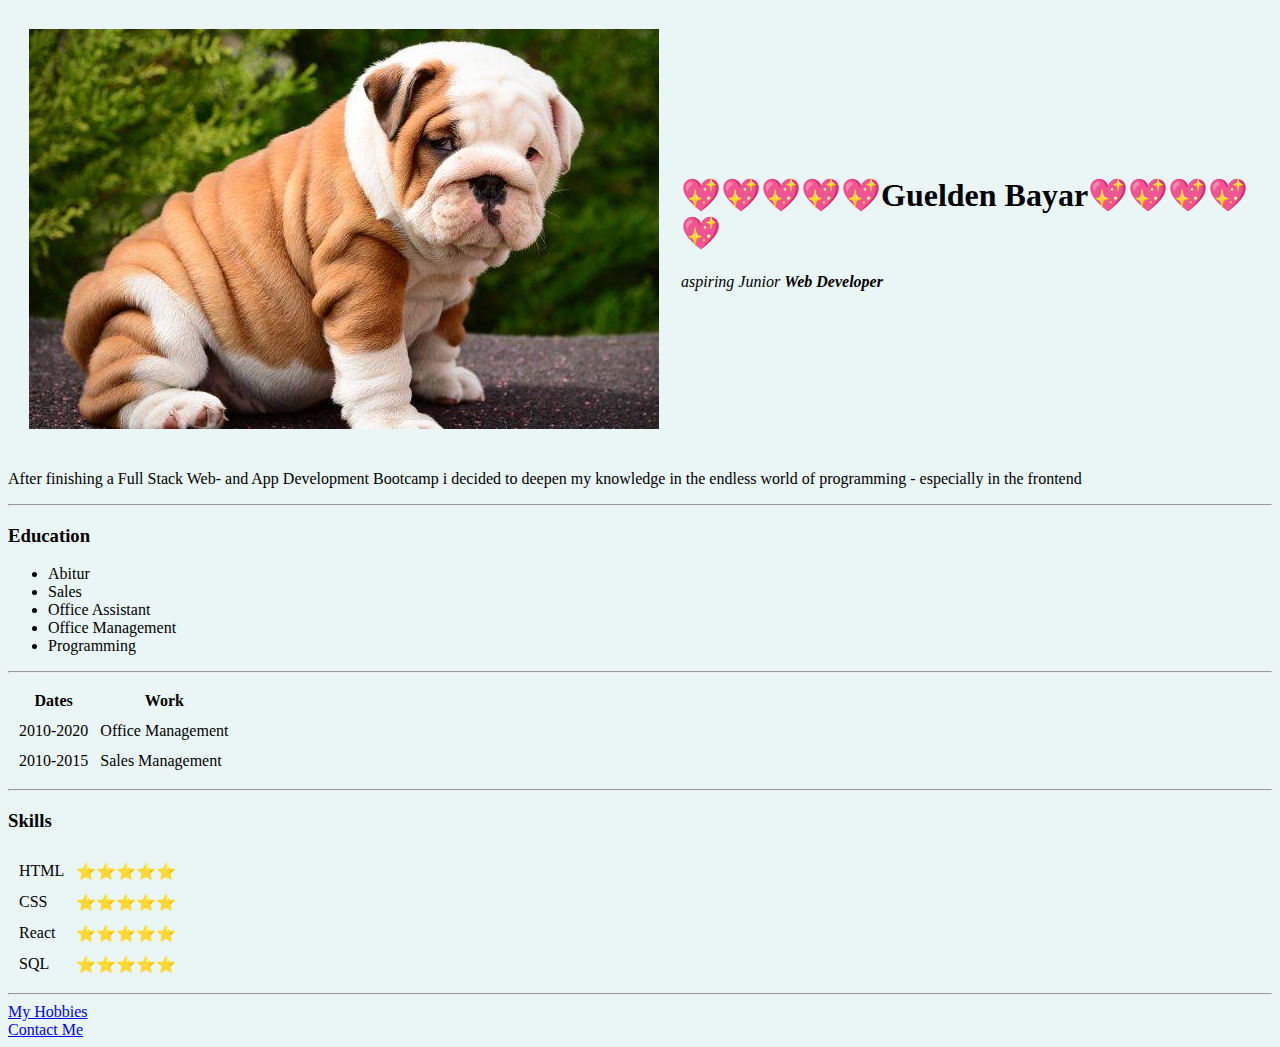
<file: index.html>
<!DOCTYPE html>
<html lang="en">
  <head>
    <meta charset="UTF-8" />
    <meta http-equiv="X-UA-Compatible" content="IE=edge" />
    <meta name="viewport" content="width=device-width, initial-scale=1.0" />
    <title>Guelden's Personal Site</title>
   <style>

    body {
      background-color: #EAF6F6;
    }

   </style>

  <body>
    <table cellspacing="20">
      <tr>
        <td>
          <img src="cutedog.jpg" alt="profile picture of cute dog" />
        </td>
        <td>
          <h1>💖💖💖💖💖Guelden Bayar💖💖💖💖💖</h1>
          <p class="aspiring">
            <em>aspiring Junior <strong>Web Developer</strong> </em>
          </p>
        </td>
      </tr>
    </table>

    <p class="bio">
      After finishing a Full Stack Web- and App Development Bootcamp i decided
      to deepen my knowledge in the endless world of programming - especially in
      the frontend
    </p>
    <hr />
    <h3>Education</h3>
    <ul>
      <li>Abitur</li>
      <li>Sales</li>
      <li>Office Assistant</li>
      <li>Office Management</li>
      <li>Programming</li>
    </ul>
    <hr />
    <table cellspacing="10">
      <thead>
        <tr>
          <th>Dates</th>
          <th>Work</th>
        </tr>
      </thead>
      <tbody></tbody>
      <tfoot></tfoot>
      <tr>
        <td>2010-2020</td>
        <td>Office Management</td>
      </tr>
      <tr>
        <td>2010-2015</td>
        <td>Sales Management</td>
      </tr>
    </table>
    <hr />
    <h3>Skills</h3>

    <table cellspacing="10">
      <tr>
        <td>HTML</td>
        <td>⭐️⭐️⭐️⭐️⭐️</td>
      </tr>
      <tr>
        <td>CSS</td>
        <td>⭐️⭐️⭐️⭐️⭐️</td>
      </tr>
      <tr>
        <td>React</td>
        <td>⭐️⭐️⭐️⭐️⭐️</td>
      </tr>
      <tr>
        <td>SQL</td>
        <td>⭐️⭐️⭐️⭐️⭐️</td>
      </tr>
    </table>

    <hr />
    <a href="hobbies.html">My Hobbies</a>
    <br />
    <a href="contact.html">Contact Me</a>
  </body>
</html>
</file>
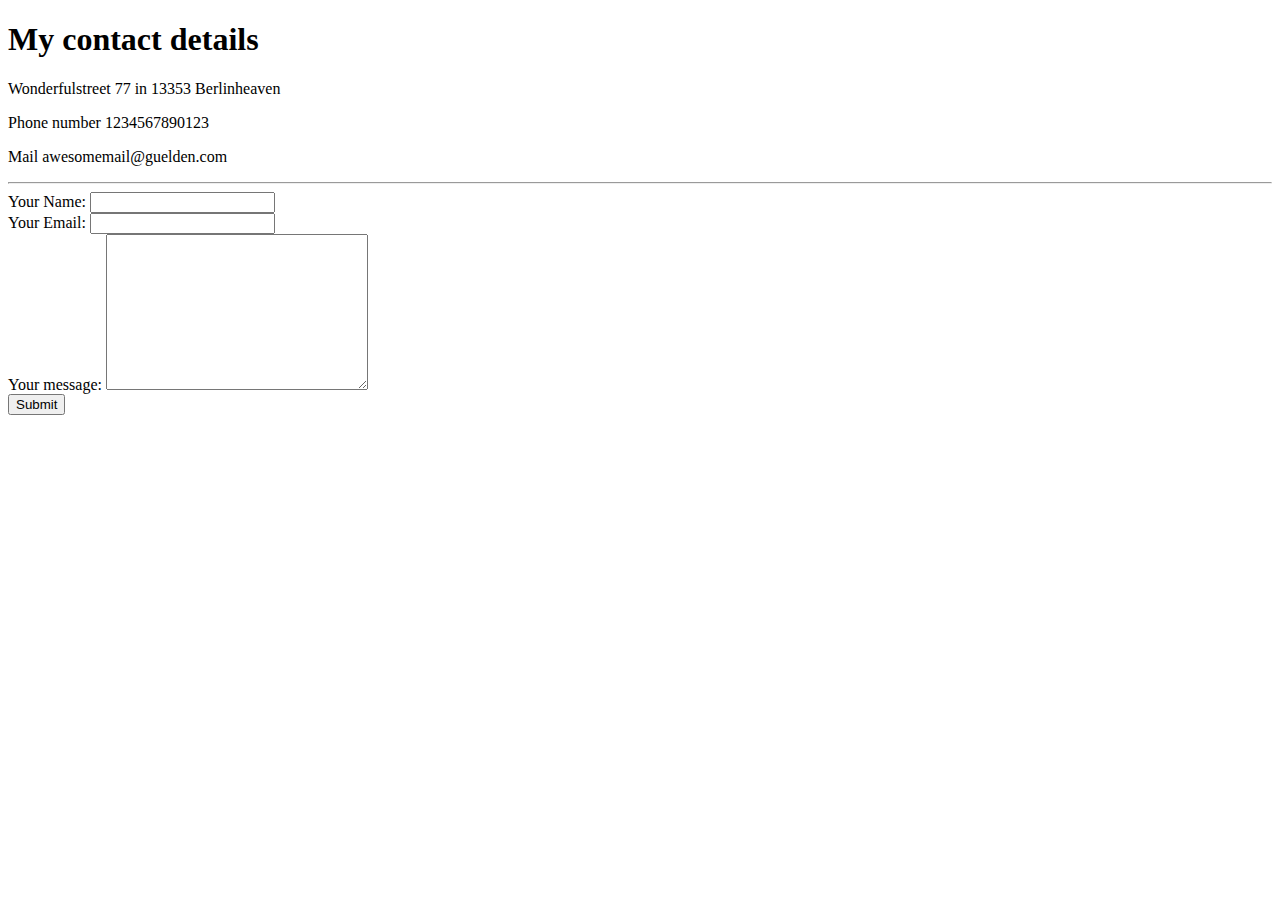
<file: contact.html>
<!DOCTYPE html>
<html lang="en">
  <head>
    <meta charset="UTF-8" />
    <meta http-equiv="X-UA-Compatible" content="IE=edge" />
    <meta name="viewport" content="width=device-width, initial-scale=1.0" />
    <title>Contact me</title>
    <h1>My contact details</h1>
    <p>Wonderfulstreet 77 in 13353 Berlinheaven</p>
    <p>Phone number 1234567890123</p>
    <p>Mail awesomemail@guelden.com</p>
    <hr />
    <form
      class=""
      action="mailto:g.bayar@hotmail.de"
      method="post"
      enctype="text/plain"
    >
      <label for="">Your Name:</label>
      <input type="text" name="yourName" value="" /><br />
      <label for="">Your Email:</label>
      <input type="email" name="yourEmail" value="" /><br />
      <label for="">Your message:</label>
      <textarea
        name="name"
        name="yourMessage"
        id=""
        cols="30"
        rows="10"
      ></textarea
      ><br />
      <input type="submit" />
    </form>
  </head>
  <body></body>
</html>
</file>
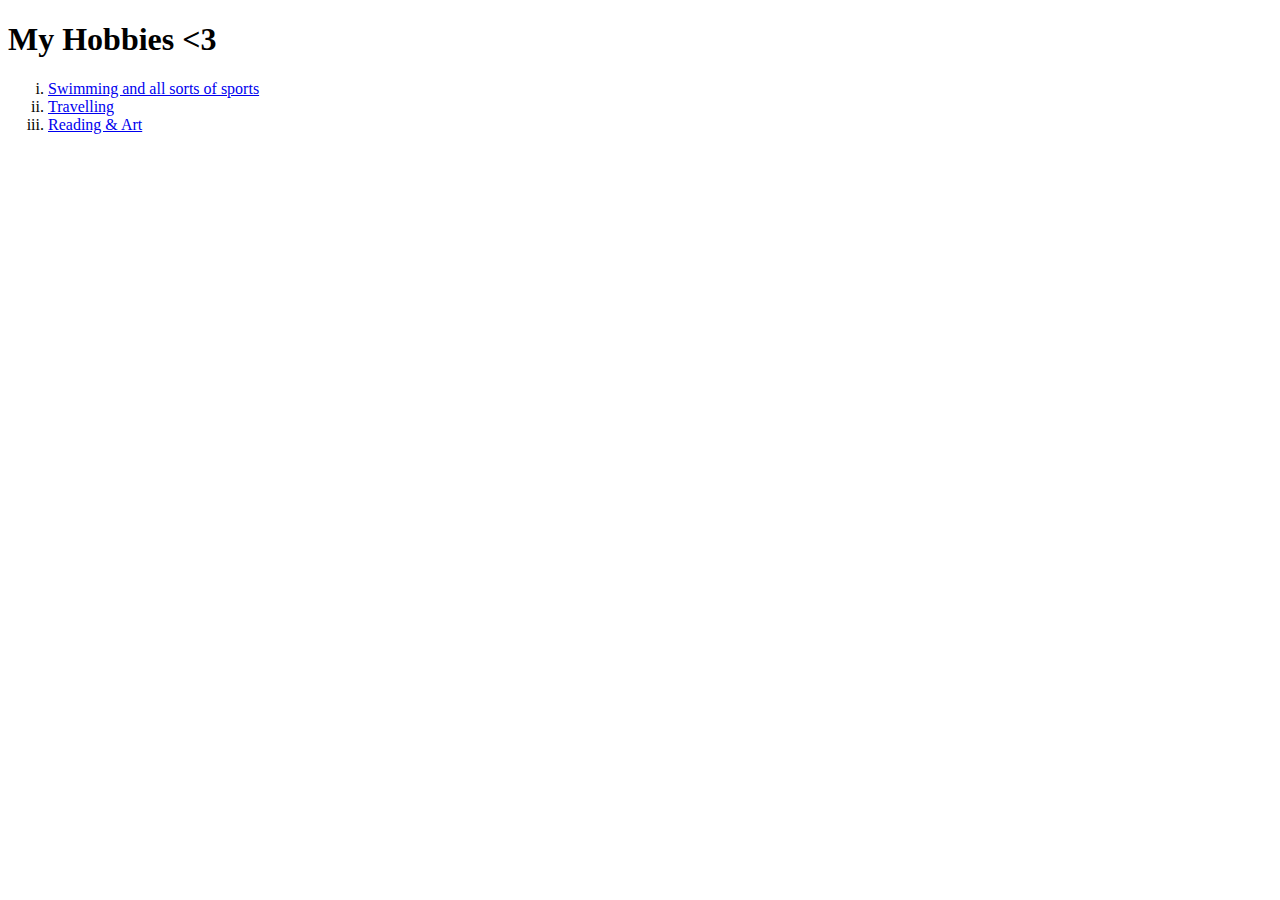
<file: hobbies.html>
<!DOCTYPE html>
<html lang="en">
  <head>
    <meta charset="UTF-8" />
    <meta http-equiv="X-UA-Compatible" content="IE=edge" />
    <meta name="viewport" content="width=device-width, initial-scale=1.0" />
    <title>Hobbies</title>
  </head>
  <body>
    <h1>My Hobbies <3</h1>
    <ol type="i">
      <li>
        <a href="https://www.youtube.com">Swimming and all sorts of sports</a>
      </li>
      <li><a href="https://www.youtube.com">Travelling</a></li>
      <li><a href="https://www.youtube.com">Reading & Art</a></li>
    </ol>
  </body>
</html>
</file>
